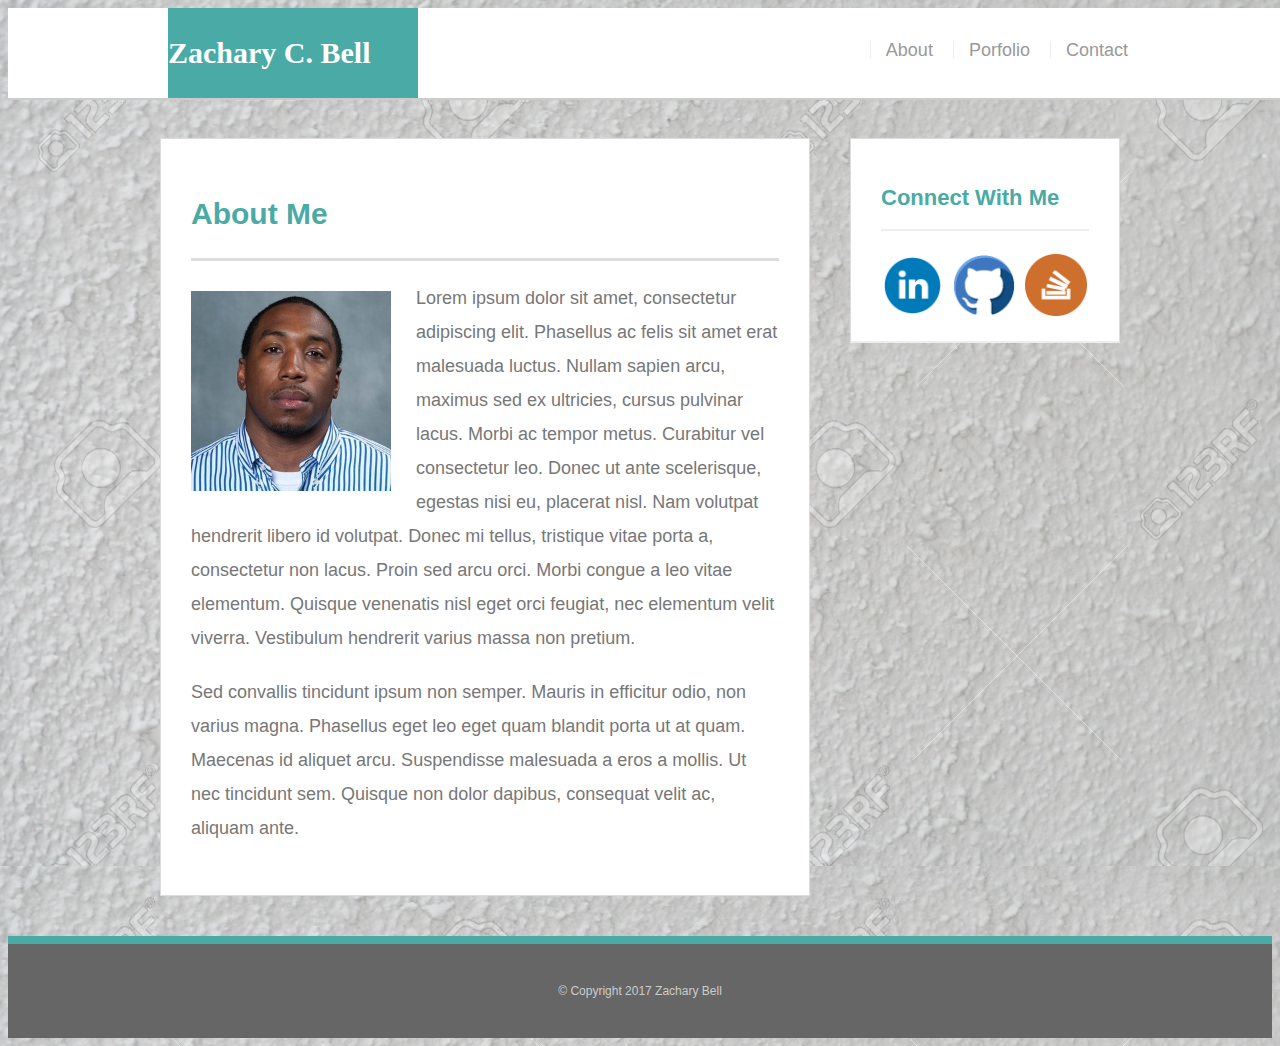
<file: homework_1_recommended/index.html>
<!DOCTYPE html>
<html lang="en-us">
<head>
<meta charset="utf-8">
<link rel="stylesheet" type="text/css" href="reset.css">
<link rel="stylesheet" type="text/css" href="style.css">
<title>About Me</title>
</head>

<body>
	<header id="masthead">
		<div class="container">
		<a href="index.html" id="logo">Zachary C. Bell</a>
	<nav>
		<a href="index.html">About</a>
		<a href="porfolio.html">Porfolio</a>
		<a href="contact.html">Contact</a>
	</nav>
</div>
</header>

	<div id="main-container" class="container">
		<section class="main-section">
			<h1>About Me</h1>
			<img src="2626600.jpeg" class="auth-image" alt="Zach picture">

			<p>Lorem ipsum dolor sit amet, consectetur adipiscing elit. Phasellus ac felis sit amet erat malesuada luctus. Nullam sapien arcu, maximus sed ex ultricies, cursus pulvinar lacus. Morbi ac tempor metus. Curabitur vel consectetur leo. Donec ut ante scelerisque, egestas nisi eu, placerat nisl. Nam volutpat hendrerit libero id volutpat. Donec mi tellus, tristique vitae porta a, consectetur non lacus. Proin sed arcu orci. Morbi congue a leo vitae elementum. Quisque venenatis nisl eget orci feugiat, nec elementum velit viverra. Vestibulum hendrerit varius massa non pretium.</p>

			<p>Sed convallis tincidunt ipsum non semper. Mauris in efficitur odio, non varius magna. Phasellus eget leo eget quam blandit porta ut at quam. Maecenas id aliquet arcu. Suspendisse malesuada a eros a mollis. Ut nec tincidunt sem. Quisque non dolor dapibus, consequat velit ac, aliquam ante.</p>
		</section>

		<section class="sidebar">
			<div id="connect">
				<h2>Connect With Me</h2>
				<img src="linkedin.png" class="social" alt="Linkedin">
				<img src="github.png" class="social" alt="Github">
				<img src="stackoverflow.png" class="social" alt="Stackoverflow">
			</div>

		</section>
		</div>

<footer>
	<div class="container">
	&copy; Copyright 2017 Zachary Bell
	</div>
</footer>
</body>
</html>

<!--STOPPED ON YOUTUBE VIDEO 9.29-->
</file>
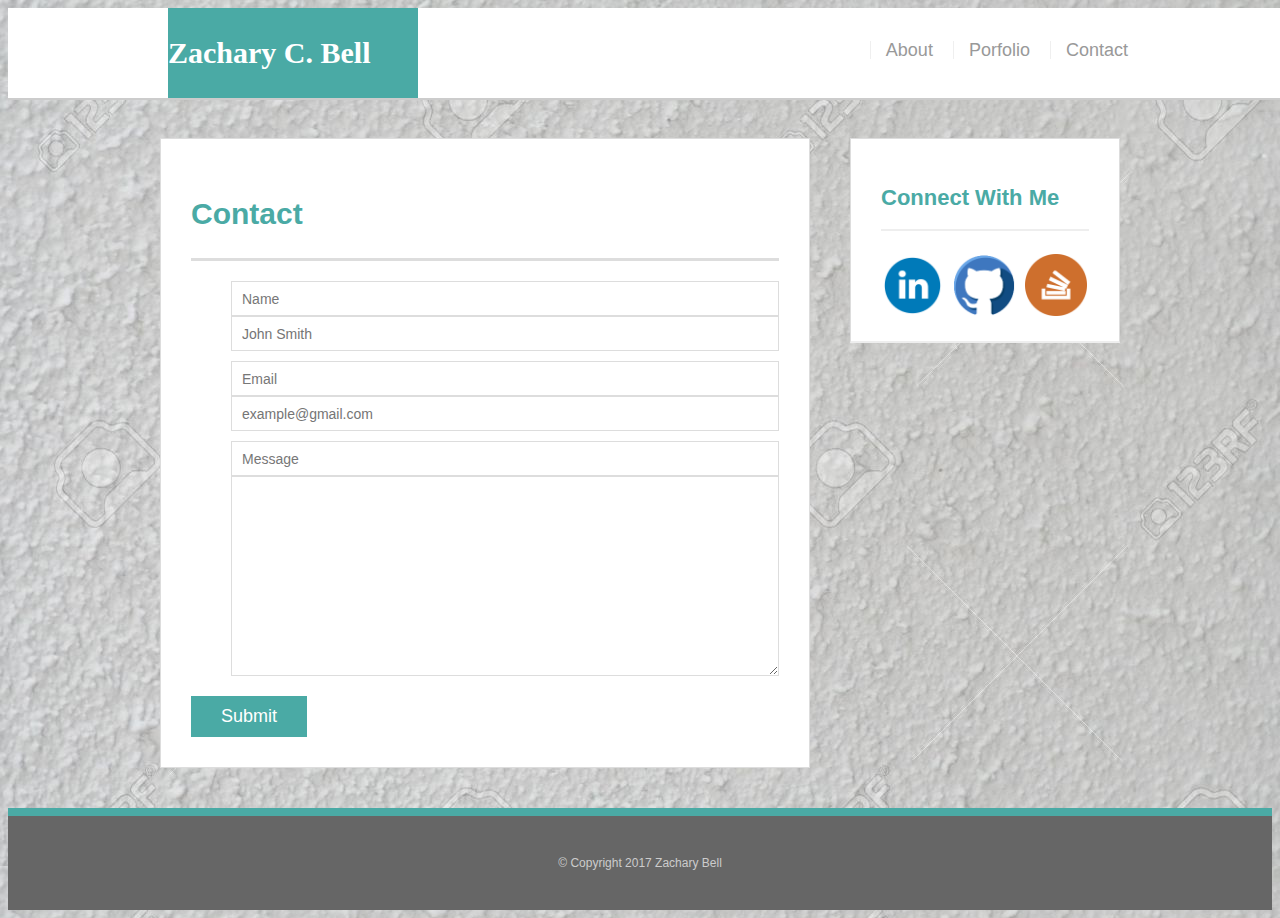
<file: homework_1_recommended/contact.html>
<!DOCTYPE html>
<html>
<head>
<link rel="stylesheet" type="text/css" href="reset.css">
<link rel="stylesheet" type="text/css" href="style.css">
<title>Contact</title>
</head>


<body>
<header id="masthead">
<div class="container">
	<a href="index.html" id="logo">Zachary C. Bell</a>
	<nav>
		<a href="index.html">About</a>
		<a href="porfolio.html">Porfolio</a>
		<a href="contact.html">Contact</a>
	</nav>
</div>
</header>

<div id="main-container" class="container">
<section class="main-section">
	<h1>Contact</h1>
		
	<form id="contact-form">
		<ul>
			<li>
				<label for="name">Name</label>
				<input type="text" name="name" id="name" placeholder="John Smith" required="required">
			</li>

			<li>
				<label for="email">Email</label>
				<input type="text" name="email" id="email" placeholder="example@gmail.com" required="required">
			</li>

			<li>
				<label for="message">Message</label>
				<textarea id="message" name="message" required="required"></textarea>
			</li>
		</ul>
		<input type="submit" name="Submit">
	</form>

</section>

<section class="sidebar">
	<div id="connect">
		<h2>Connect With Me</h2>
		<img src="linkedin.png" class="social" alt="Linkedin">
		<img src="github.png" class="social" alt="Github">
		<img src="stackoverflow.png" class="social" alt="Stackoverflow">
	</div>

</section>
</div>

<footer>
<div class="container">
	&copy; Copyright 2017 Zachary Bell
</div>
</footer>
</body>
</html>

<!--STOPPED ON YOUTUBE VIDEO 9.29-->
</file>
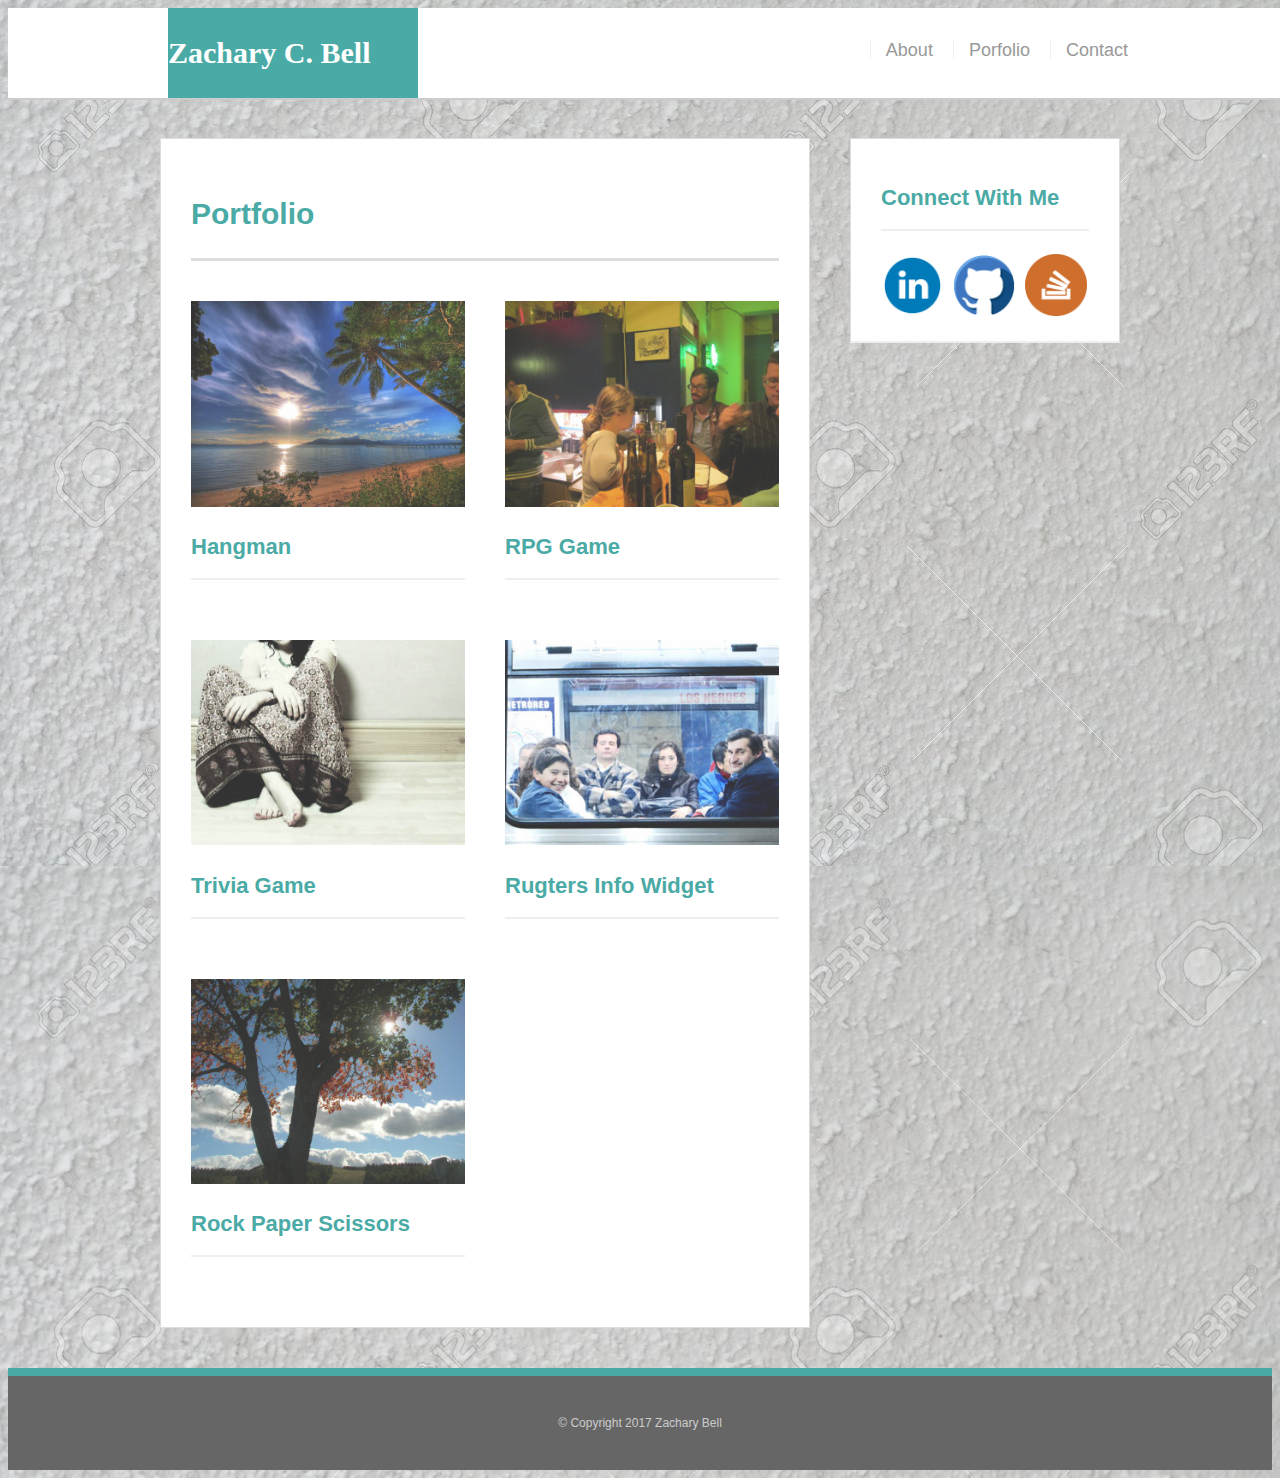
<file: homework_1_recommended/porfolio.html>
<!DOCTYPE html>
<html lang="en-us">
<head>
	<meta charset="utf-8">
	<link rel="stylesheet" type="text/css" href="reset.css">
	<link rel="stylesheet" type="text/css" href="style.css">
		<title>Portfolio</title>
</head>
	
	<body>
		<header id="masthead">
			<div class="container">
				<a href="index.html" id="logo">Zachary C. Bell</a>
				<nav>
					<a href="index.html">About</a>
					<a href="porfolio.html">Porfolio</a>
					<a href="contact.html">Contact</a>
				</nav>
</div>
</header>

<div id="main-container" class="container">
<section class="main-section">
	<h1>Portfolio</h1>

	<div class="work">
		<img src="hangman.jpg" class="projects" alt="Hangman">

		<h2>Hangman</h2>
	</div>

	<div class="work">
		<img src="rpggame.jpg" class="projects" alt="Rpg Game">

		<h2>RPG Game</h2>
	</div>

	<div class="work">
		<img src="trivagame.jpg" class="projects" alt="Triva Game">

		<h2>Trivia Game</h2>
	</div>	

	<div class="work">
		<img src="rugtersinfowidget.jpg" class="projects" alt="Rugters Info Widget">

		<h2>Rugters Info Widget</h2>
	</div>	

	<div class="work">
		<img src="rockpaperscissors.jpg" class="projects" alt="Rock Paper Scissors">

		<h2>Rock Paper Scissors</h2>
	</div>
		
</section>


<section class="sidebar">
	<div id="connect">
		<h2>Connect With Me</h2>
		<img src="linkedin.png" class="social" alt="Linkedin">
		<img src="github.png" class="social" alt="Github">
		<img src="stackoverflow.png" class="social" alt="Stackoverflow">
	</div>

</section>
</div>

<footer>
<div class="container">
	&copy; Copyright 2017 Zachary Bell
</div>
</footer>
</body>
</html>
</file>
<file: homework_1_recommended/style.css>
*{
	box-sizing: border-box;
}

body{
	background-image: url("concretebackground.jpg");
	font-size: 18px;
	line-height: 34px;
	font-family: 'Arial', 'Helvetica Neue', Helvetica, sans-serif;
	color: #777
}

.container{
	width: 100%;
	max-width: 960px;
	margin: 0 auto;
	clear:both;
}

h1, h2, h3, p{
	margin-bottom: 20px;
}

p:last child{
	margin-bottom: 0;
}

h1, h2, h3{
	font-family: 'Arial', 'Helvetica Neue', Helvetica, sans-serif;
	font-weight: 700;
	color: #4aaaa5;
}

h1{
	font-size: 30px;
	line-height: 49px;
	border-bottom: 3px solid #ddd;
	padding-bottom: 20px;
}

h2, h3{
	font-size: 22px;
}

/*header*/

#masthead{
	background: #fff;
	margin: 0 0 30px;
	z-index: 99;
	color: #fff;
	overflow: auto;
	border-bottom: 2px solid #ccc;
	position: fixed;
	width: 100%;
}

#logo{
	width: 250px;
	height: 90px;
	background: #4aaaa5;
	float: left;
	font-family: 'Georgia', Times, Times New Roman, serif;
	line-height: 90px;
	color: #fff;
	font-weight: 700;
	font-size: 30px;
	text-decoration: none;
}

nav{
	float: right;
	margin-top: 25px;
}

nav a{
	color: #999;
	text-decoration: none;
	margin-left: 15px;
	display: inline-block;
	border-left: 1px solid #efefef;
	padding-left: 15px;
	line-height: 18px;
}

nav a:first child{
	border-left: 0 none;
}

/*main*/
#main-container{
	padding-top: 130px;
}

.main-section{
	background: #fff;
	padding: 30px;
	margin: 0 0 40px 0;
	width: 100%;
	max-width: 650px;
	float: left;
	border: 1px solid #ddd;
}

.auth-image{
	width: 200px;
	height: auto;
	margin-top: 10px;
	float: left;
	margin-right: 25px;
}

/*sidebar*/
.sidebar{
	background: #fff;
	padding: 30px;
	width: 100%;
	max-width: 270px;
	float: right;
	border: 1px solid #ddd;
	margin-bottom: 20px;
}

h3, .sidebar, h2{
	border-bottom: 2px solid #eee;
	padding-bottom: 20px;
	margin-bottom: 15px;
	line-height: 22px;
}

.social{
	width: 62px;
	height: 62px;
	margin-top: 8px;
	margin-right: 5px;
}

.social:last-child{
	margin-right: 0;
}

/*footer*/
footer{
	background: #666;
	color: #fff;
	padding: 30px 0;
	clear: both;
	border-top: 8px solid #4aaaa5;
	color: #ccc;
	font-size: 12px;
	text-align: center;
}

/*porfolio*/
.work{
	width: 274px;
	overflow: auto;
	position: relative;
	float: left;
	margin: 20px 0 25px;
}

.work:nth-child(even){
	margin-right: 40px;
}

.work img{
	width: 100%;
	border: 0 none;
	opacity: .8;
}

.work h3{
	border-bottom: 0;
	background: #4aaaa5;
	color: #fff;
	text-align: center;
	position: absolute;
	bottom: 20px;
	padding: 15px;
	width: 100%;
	line-height: 30px;
	margin-bottom: 0;
	font-weight: 300;
}

/*contact*/

#contact-form ul{
	margin-bottom: 20px;
}

#contact-form li{
	margin-bottom: 10px;
}

label,
input[type=text],
input[type=email],
textarea{
	display: block;
	width: 100%;
}

label,
input[type=text],
input[type=email],
textarea{
	height: 35px;
	border: 1px solid #ddd;
	padding: 0 10px;
	font-size: 14px;
}

textarea{
	height: 200px;
}

input[type=submit]{
	background: #4aaaa5;
	border: 0 none;
	color: #fff;
	font-size: 18px;
	padding: 10px 30px;
	cursor: pointer;
}
</file>
